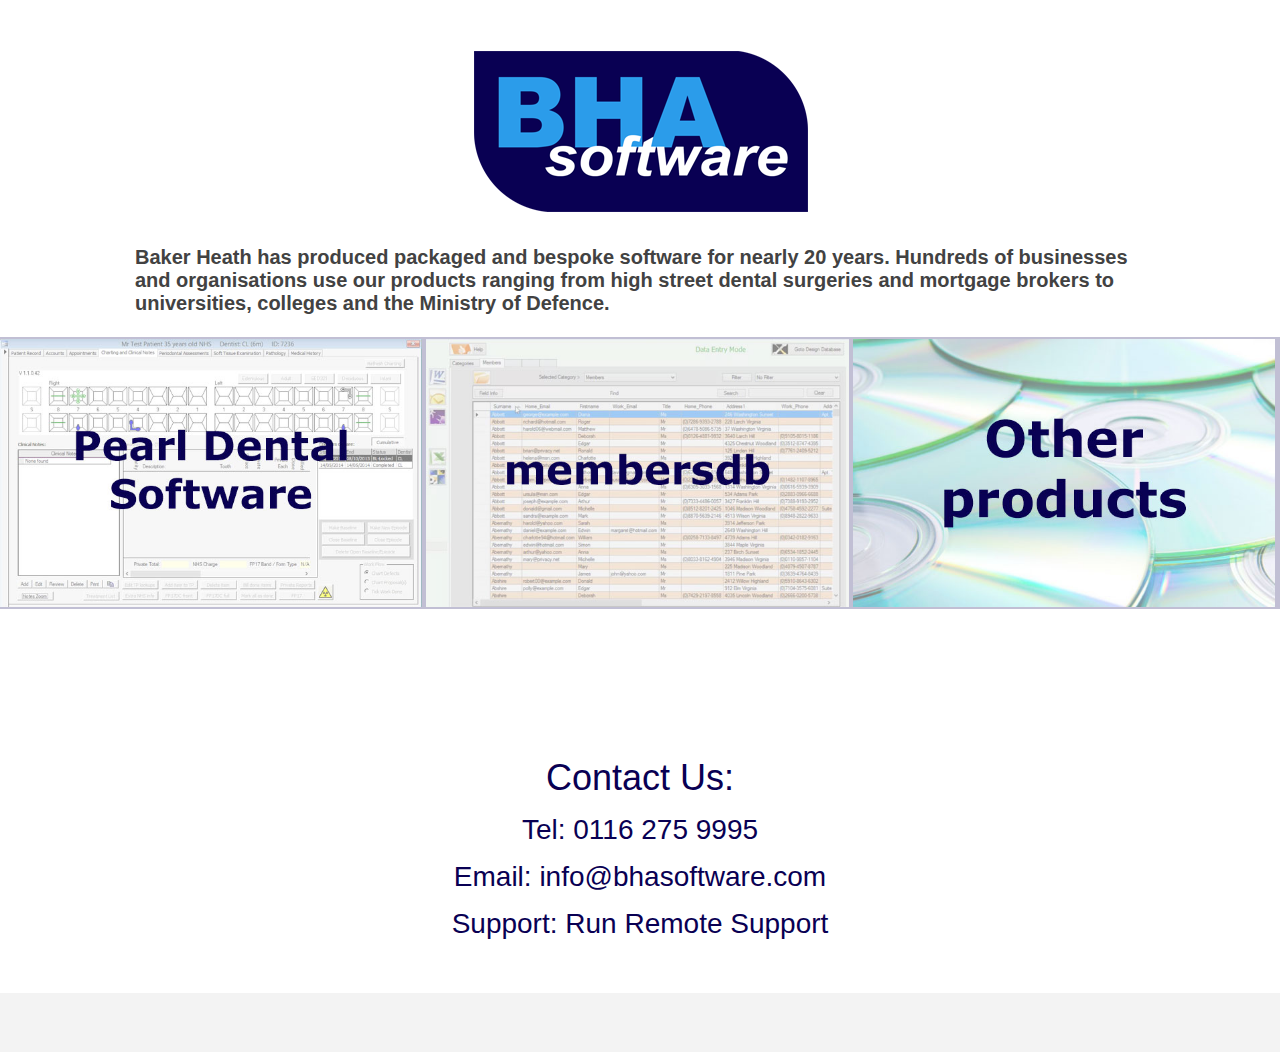
<file: Index.html>
﻿<!DOCTYPE html>
<html xmlns="http://www.w3.org/1999/xhtml">
<head>
    <title>Baker Heath Associates</title>
    <link href="StyleSheet.css" rel="stylesheet" />
    <script src="js/JavaScript.js"></script>
</head>
<body>
    <div id="header">
        <img class="logo" src="images/BHAnew.png" />
        <h5>
            Baker Heath has produced packaged and bespoke software for nearly 20 years. Hundreds
            of businesses and organisations use our products ranging from high street dental
            surgeries and mortgage brokers to universities, colleges and the Ministry of Defence.
        </h5>
    </div>
    <div id="main">
        <div id="slideOverlay">
            <a class="setWidth1" href="http://www.pearldentalsoftware.com"><img class="setWidth1" src="images/Pearl2.jpg" /></a>
            <a class="setWidth2" href="http://www.membersdb.co.uk"><img class="setWidth2" src="images/membersdb2.jpg" /></a>
            <a class="setWidth3" href="#"><img class="setWidth3" src="images/test3.jpg" /></a>
        </div>
    </div>
    <div id="footer">
        <h2>Contact Us:</h2>
        <h3>Tel: 0116 275 9995</h3>
        <h3>Email: <a href="mailto:info@bhasoftware.com">info@bhasoftware.com</a></h3>
        <h3>Support: <a href="downloads/BHAquicksupport.exe">Run Remote Support</a></h3>
    </div>
</body>
</html>
</file>
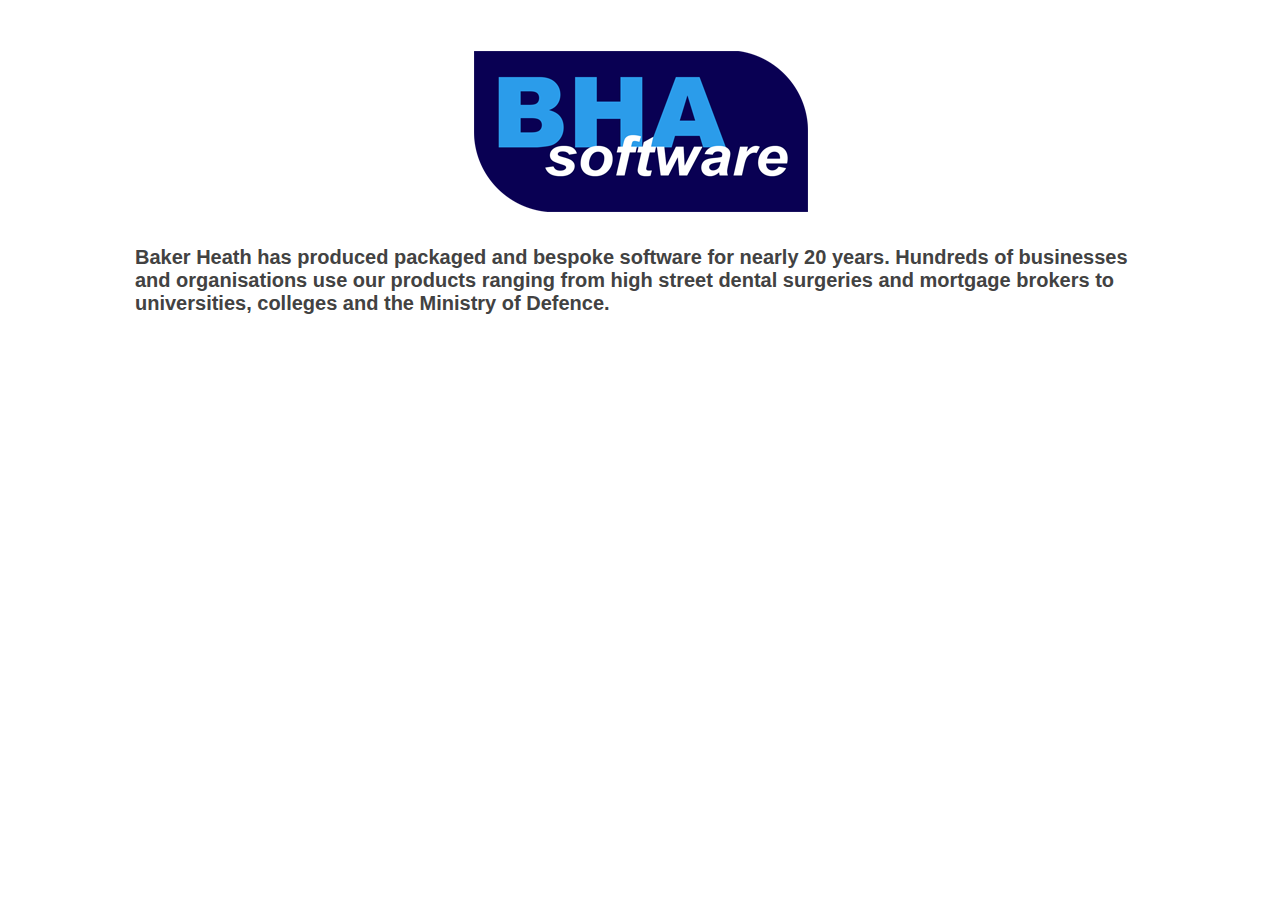
<file: OtherProducts.html>
﻿<!DOCTYPE html>
<html xmlns="http://www.w3.org/1999/xhtml">
<head>
    <title>Other Products</title>
    <link href="StyleSheet.css" rel="stylesheet" />
    <script src="js/JavaScript.js"></script>
</head>
<body>
    <div id="header">
        <img class="logo" src="images/BHAnew.png" />
        <h5>
            Baker Heath has produced packaged and bespoke software for nearly 20 years. Hundreds
            of businesses and organisations use our products ranging from high street dental
            surgeries and mortgage brokers to universities, colleges and the Ministry of Defence.
        </h5>
    </div>
</body>
</html>
</file>
<file: StyleSheet.css>
﻿body {
     height:auto;
     margin: 0;
}

/*----- IDs -----*/

#header {
    margin: 0 auto;
}

@media (min-width:1200px) {
    #main {
        height: 400px;
        margin: 0 auto;
    }
}

@media (min-width:980px) and (max-width:1199px) {
    #main {
        height:300px;
        margin:0 auto;
    }
}

@media (min-width:796px) and (max-width:979px) {
    #main {
        height:230px;
        margin:0 auto;
    }
}

@media (max-width:795px) {
    #main {
        margin:0 auto;
    }
}

#footer {
    margin: 0 auto;
    background: -webkit-linear-gradient(white 80%, #f3f3f3 20%); /* For Safari 5.1 to 6.0 */
    background: -o-linear-gradient(white 80%, #f3f3f3 20%); /* For Opera 11.1 to 12.0 */
    background: -moz-linear-gradient(white 80%, #f3f3f3 20%); /* For Firefox 3.6 to 15 */
    background: linear-gradient(white 80%, #f3f3f3 20%); /* Standard syntax (must be last) */
}

@media (min-width:1200px) {
    #footer {
        height: 295px;
    }
}

@media (min-width:980px) and (max-width:1199px) {
    #footer {
        height:225px;
    }
}

@media (min-width:796px) and (max-width:979px) {
    #footer {
        height:160px;
    }
}

@media (max-width:795px) {
    #footer {
        height:150px;
    }
}

/*----- HOLDERS -----*/

.width {
    height:309px; display:inline-block; width:33%;
}

/*----- IMAGES -----*/

.logo {
    display: block;
    margin: 0 auto;
    padding-top: 50px;
    max-width: 100%;
    height: auto;
}

@media (min-width:1200px) {
    .logo {
    }
}

@media (min-width:980px) and (max-width:1199px) {
    .logo {
        width:275px;
    }
}

@media (min-width:796px) and (max-width:979px) {
    .logo {
        width:230px;
    }
}

@media (max-width:795px) {
    .logo {
        width:210px;
    }
}

@media (min-width:796px) {
    .setWidth1,
    .setWidth2,
    .setWidth3 {
        width: 33%;
        height: auto;
        position: relative;
        top: 1px;
    }
}

@media (min-width:796px) {
    .setWidth1:hover {
        content: url('images/Pearl_link.jpg');
        position: relative;
        top: 2px;
    }
    }

@media (min-width:796px) {
    .setWidth2:hover {
        content: url('images/membersdb_link.jpg');
        position: relative;
        top: 2px;
    }
    }

@media (min-width:796px) {
    .setWidth3:hover {
        content: url('images/test3_link.jpg');
        position: relative;
        top: 2px;
    }
    }

@media (min-width:796px) {
    #slideOverlay {
        width: 100%;
        background-color: rgba(9,0,83,0.25);
        position: absolute;
    }
}

@media (max-width:795px) {
    .setWidth1,
    .setWidth2,
    .setWidth3 {
        visibility:visible;
        width: 67%;
        height: auto;
        position: relative;
        display:block;
        margin:0 auto 10px auto;
    }
}

@media (max-width:795px) {
    #slideOverlay {
        visibility:hidden;
    }
})

/*----- TEXT -----*/

h1 {
     font-family:Verdana, Geneva, Tahoma, sans-serif; color:rgb(9,0,83); padding:100px 0; z-index:1; text-align:center; position:absolute; margin:0; font-size:64px; font-weight:normal;
}

h2 {
    font-family: Verdana, Geneva, Tahoma, sans-serif;
    color: rgb(9,0,83); 
    text-align: center;
    font-weight: normal;
}

@media (min-width:1200px) {
    h2 {
        margin: 20px 0 15px;
        font-size: 36px;
    }
}

@media (min-width:980px) and (max-width:1199px) {
    h2 {
        margin:15px 0 12px;
        font-size:28px;
    }
}

@media (min-width:796px) and (max-width:979px) {
    h2 {
        margin:10px 0 8px;
        font-size:22px;
    }
}

@media (max-width:795px) {
    h2 {
        margin:;
        font-size:;
    }
}

h3 {
    font-family: Verdana, Geneva, Tahoma, sans-serif;
    color: rgb(9,0,83);
    text-align: center;
    font-weight: normal;
}

@media (min-width:1200px) {
    h3 {
        margin: 15px 0 5px;
        font-size: 28px;
    }
}

@media (min-width:980px) and (max-width:1199px) {
    h3 {
        margin: 12px 0 3px;
        font-size:20px;
    }
}

@media (min-width:796px) and (max-width:979px) {
    h3 {
        margin:8px 0 0;
        font-size:16px;
    }
}

@media (max-width:795px) {
    h3 {
        margin:8px auto;
        font-size:14px;
    }
}

h5 {
    font-family: Verdana, Geneva, Tahoma, sans-serif;
    color: #424242;
}

@media (min-width:1200px) {
    h5 {
        margin: 33px auto 22px auto;
        font-size: 20px;
        width: 1010px;
    }
}

@media (min-width:980px) and (max-width:1199px) {
    h5 {
        margin:22px auto 14px auto;
        font-size:16px;
        width:808px;
    }
}

@media (min-width:796px) and (max-width:979px) {
    h5 {
        margin:18px auto 10px auto;
        font-size:14px;
        width:706px;
    }
}

@media (max-width:795px) {
    h5 {
        margin:14px auto;
        font-size:12px;
        width:602px;
    }
}

a:link {
    text-decoration:none;
    color:rgb(9,0,83);
    -o-transition: color 1s linear;
    -moz-transition: color 1s linear;
    -khtml-transition: color 1s linear;
    -webkit-transition: color 1s linear;
    -ms-transition: color 1s linear;
    transition: color 1s linear;
}

a:hover {
    color:rgb(43,156,234);
}
</file>
